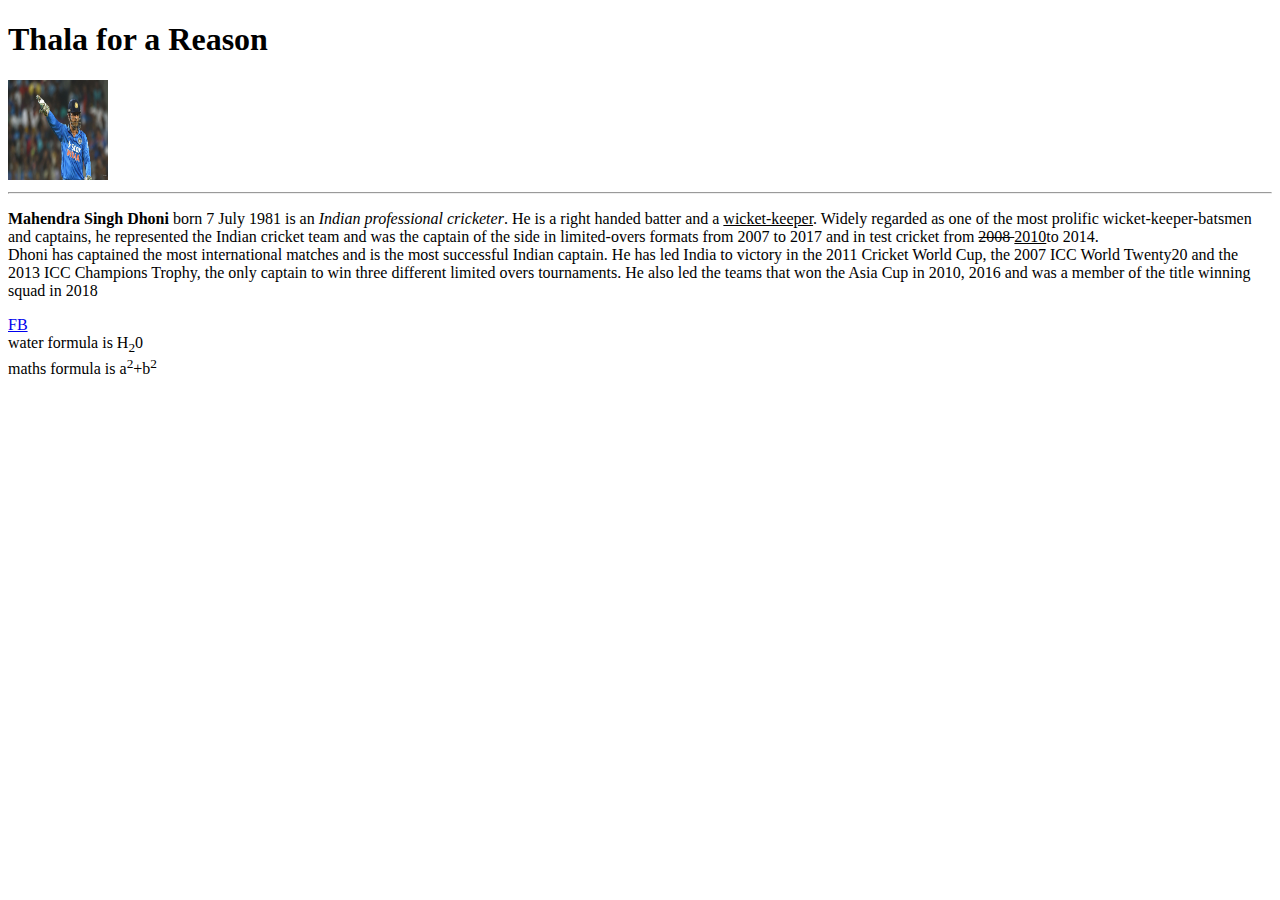
<file: index.html>
<!DOCTYPE html>
<html lang="en">
<head>
    <meta charset="UTF-8">
    <meta name="viewport" content="width=device-width, initial-scale=1.0">
    <title>Tribute to THALA</title>
</head>
<body>
    <h1>Thala for a Reason</h1>
    <img src="msd.jpg" alt="Dhoni" width="100" height="100"/>
    <hr>
    <p>
       <b>Mahendra Singh Dhoni</b>   born 7 July 1981 is an <i>Indian professional cricketer</i>. He is a right handed batter and a <u>wicket-keeper</u>. Widely regarded as one of the most prolific wicket-keeper-batsmen and captains, he represented the Indian cricket team and was the captain of the side in limited-overs formats from 2007 to 2017 and in test cricket from <del>2008 </del> <ins>2010</ins>to 2014.
       <br> Dhoni has captained the most international matches and is the most successful Indian captain. He has led India to victory in the 2011 Cricket World Cup, the 2007 ICC World Twenty20 and the 2013 ICC Champions Trophy, the only captain to win three different limited overs tournaments. He also led the teams that won the Asia Cup in 2010, 2016 and was a member of the title winning squad in 2018
    </p>
    <a href="https://www.facebook.com/MSDhoni/" target="_blank">FB</a><br>
    
    water formula is H<sub>2</sub>0<br>
    maths formula is a<sup>2</sup>+b<sup>2</sup>
</body>
</html>
</file>
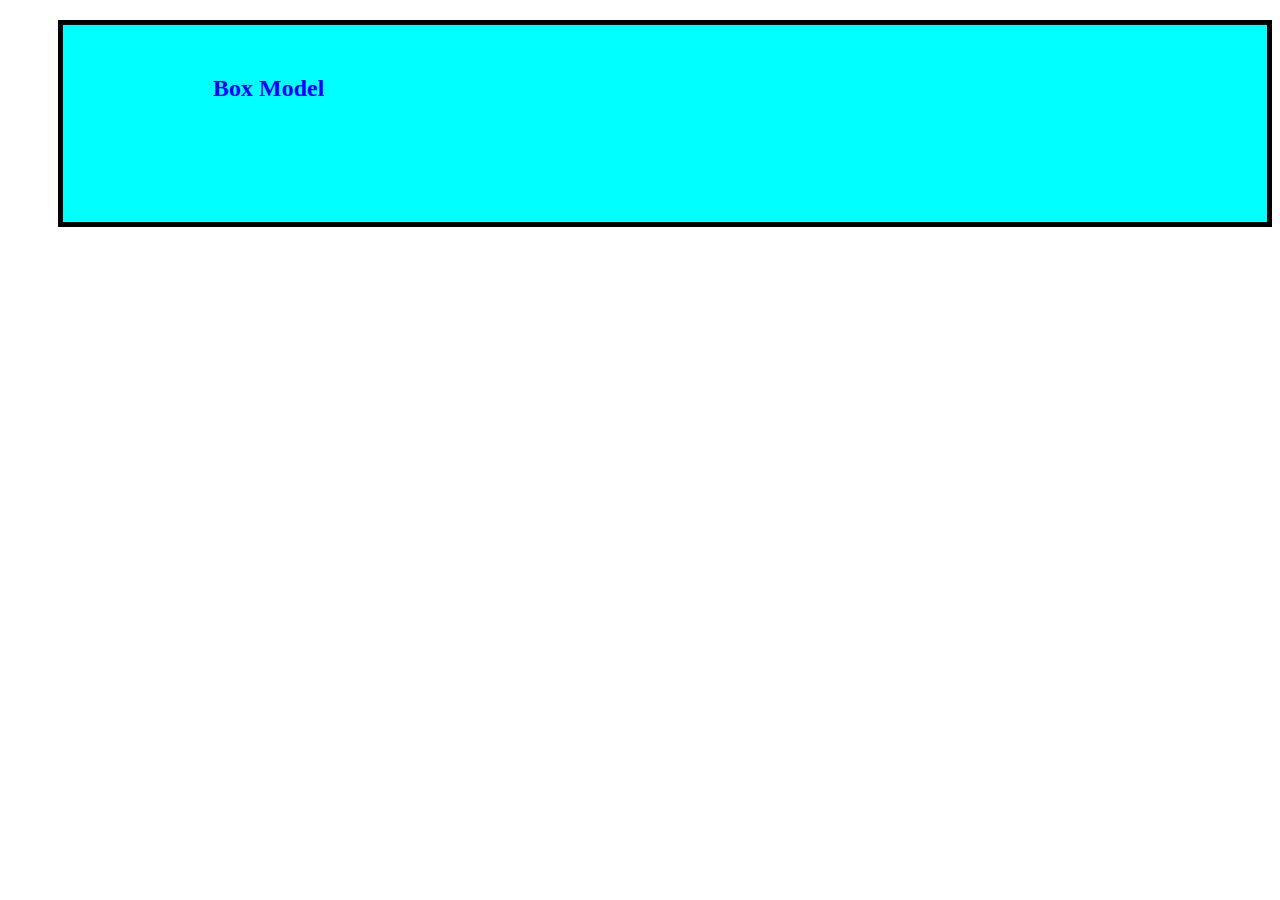
<file: CSS/box-model/index.html>
<!DOCTYPE html>
<html lang="en">
<head>
    <meta charset="UTF-8">
    <meta name="viewport" content="width=device-width, initial-scale=1.0">
    <title>Document</title>
    <link rel="stylesheet" href="./style.css">
</head>
<body>
    <h2>Box Model</h2>
    
</body>
</html>
</file>
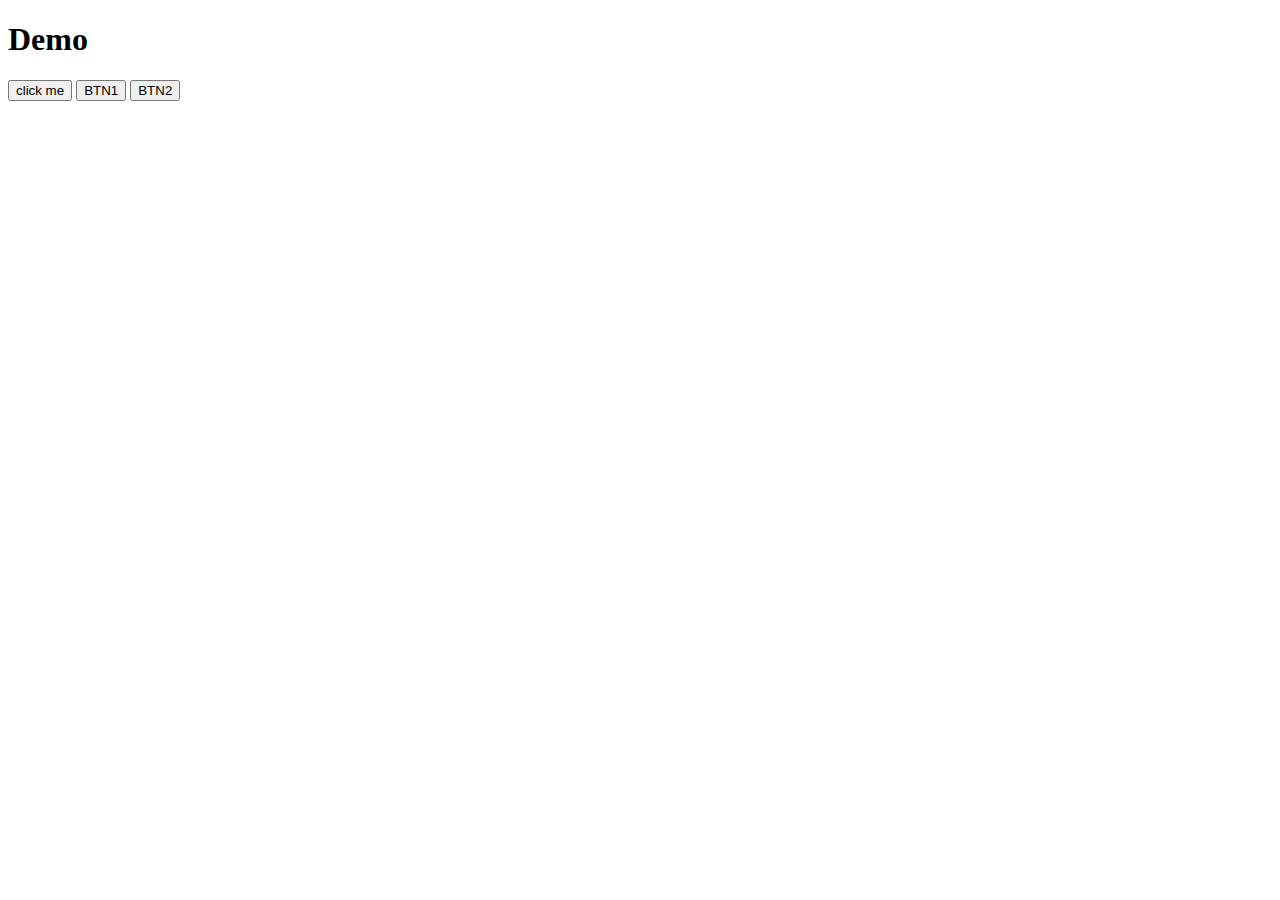
<file: CSS/first/index.html>
<!DOCTYPE html>
<html lang="en">
<head>
    <meta charset="UTF-8">
    <meta name="viewport" content="width=device-width, initial-scale=1.0">
    <title>Document</title>



    <!--<link rel="stylesheet" href="./style.css">
    <style>
        button
        {
            background-color: green;color:white;
        } 
    </style> -->
</head>
<body>
    <!--style="background-color: antiquewhite;"
     <button style="background-color: blue;color :white">click me</button>  -->
    
    <h1>Demo</h1>
    <button>click me</button>
    <button>BTN1</button>
    <button class="btn">BTN2</button>
    
</body>
</html>
</file>
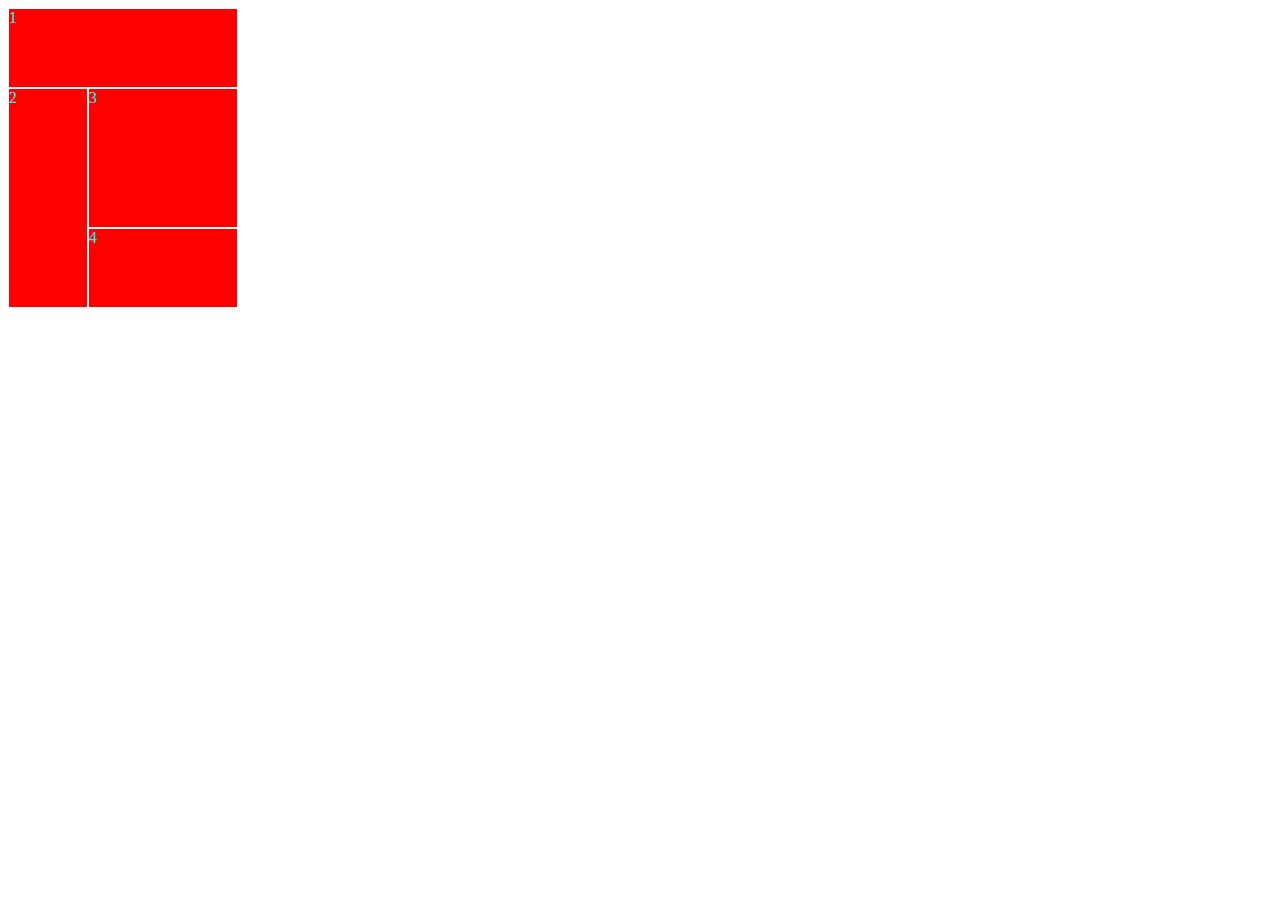
<file: CSS/grid/index.html>
<!DOCTYPE html>
<html lang="en">
<head>
    <meta charset="UTF-8">
    <meta name="viewport" content="width=device-width, initial-scale=1.0">
    <title>Document</title>
    <link rel="stylesheet" href="./style.css">
</head>
<body>
    <div class="main">
        <div class="box first">1</div>
        <div class="box second">2</div>
        <div class="box third">3</div>
        <div class="box fourth">4</div>
        <!--<div class="b0x"></div>
       <div class="b0x"></div>
       <div class="b0x"></div>
       <div class="b0x"></div>
       <div class="b0x"></div>
       <div class="b0x"></div>
       <div class="b0x"></div>-->
        
    </div>
</body>
</html>
</file>
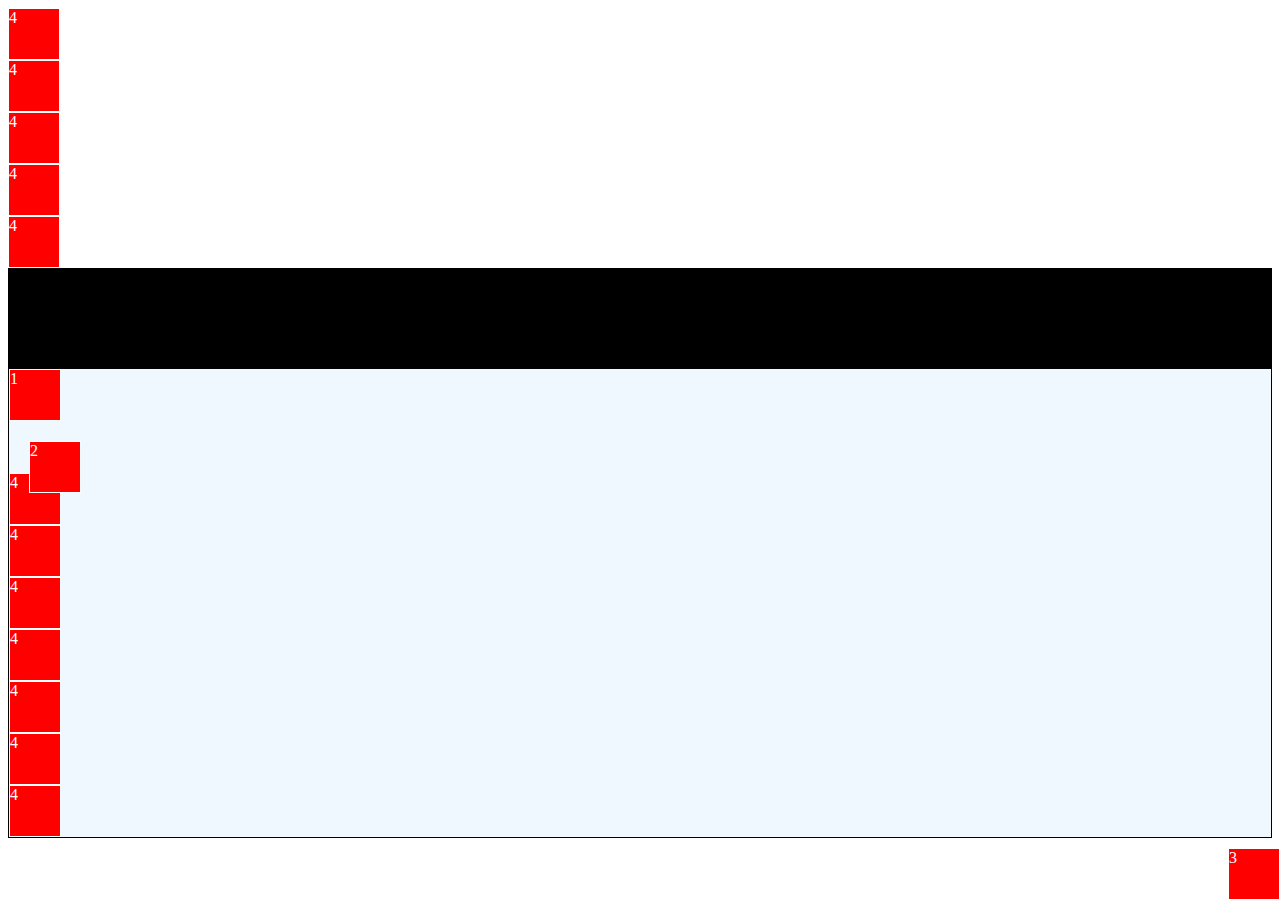
<file: CSS/positions/index.html>
<!DOCTYPE html>
<html lang="en">
<head>
    <meta charset="UTF-8">
    <meta name="viewport" content="width=device-width, initial-scale=1.0">
    <title>Document</title>
    <link rel="stylesheet" href="./style.css">
</head>
<body>
    <div class="box">4</div>
    <div class="box">4</div>
    <div class="box">4</div>
    <div class="box">4</div>
    <div class="box">4</div>
    <header></header>
    <div class="main">
        <div class="box">1</div>
        <div class="box box2">2</div>
        <div class="box box3">3</div>
        <div class="box">4</div>
        <div class="box">4</div>
        <div class="box">4</div>
        <div class="box">4</div> 
        <div class="box">4</div>
        <div class="box">4</div>
        <div class="box header">4</div>
    </div>
    
</body>
</html>
</file>
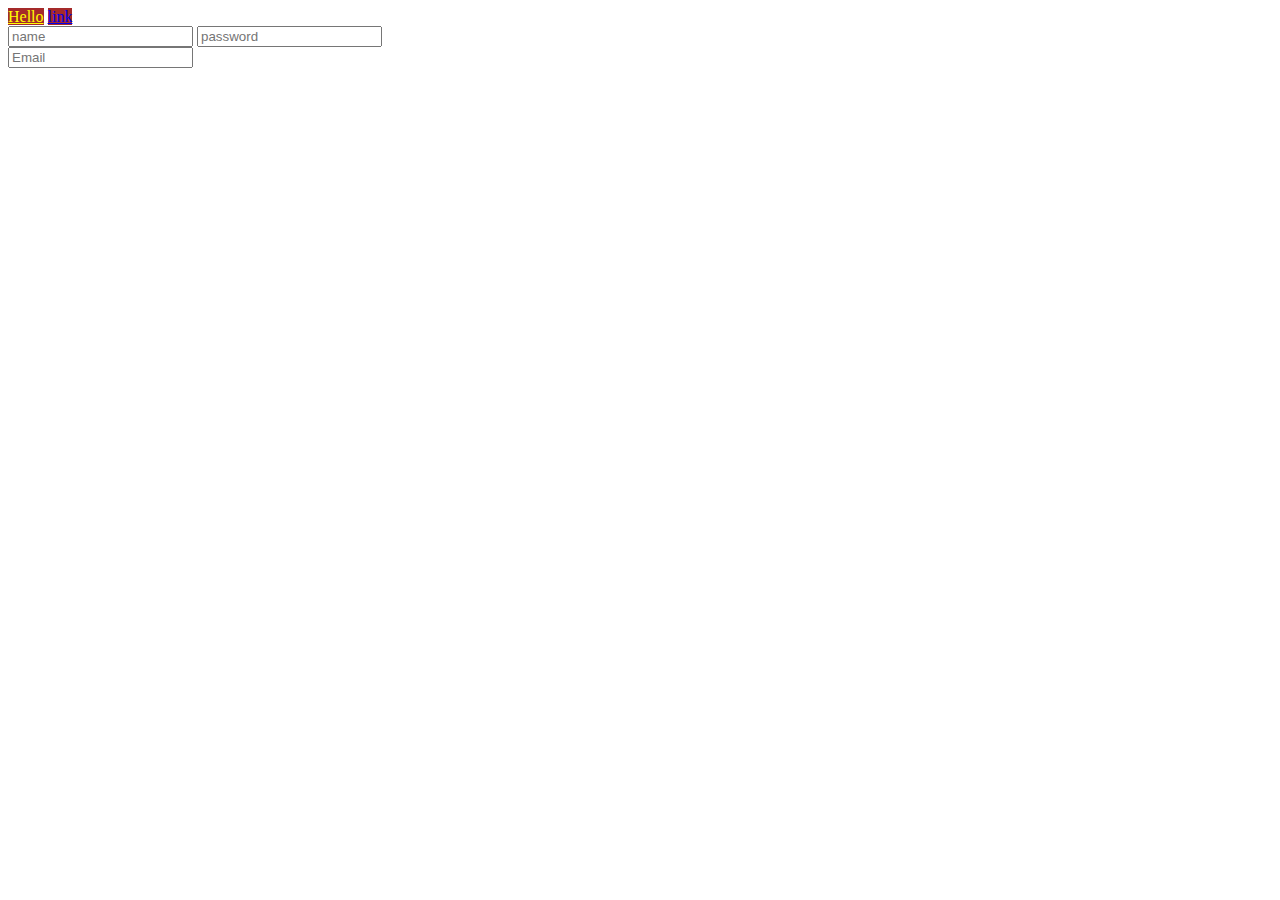
<file: CSS/psudo/index.html>
<!DOCTYPE html>
<html lang="en">
<head>
    <meta charset="UTF-8">
    <meta name="viewport" content="width=device-width, initial-scale=1.0">
    <title>Document</title>
    <link rel="stylesheet" href="./style.css">
</head>
<body>
    <a href="">Hello</a>
    <a href="https://www.google.com/">link</a> <br>
    <input type="text" placeholder="name"
    required>
    <input type="password" placeholder="password"> <br>
    <input type="Email" placeholder="Email">
</body>
</html>
</file>
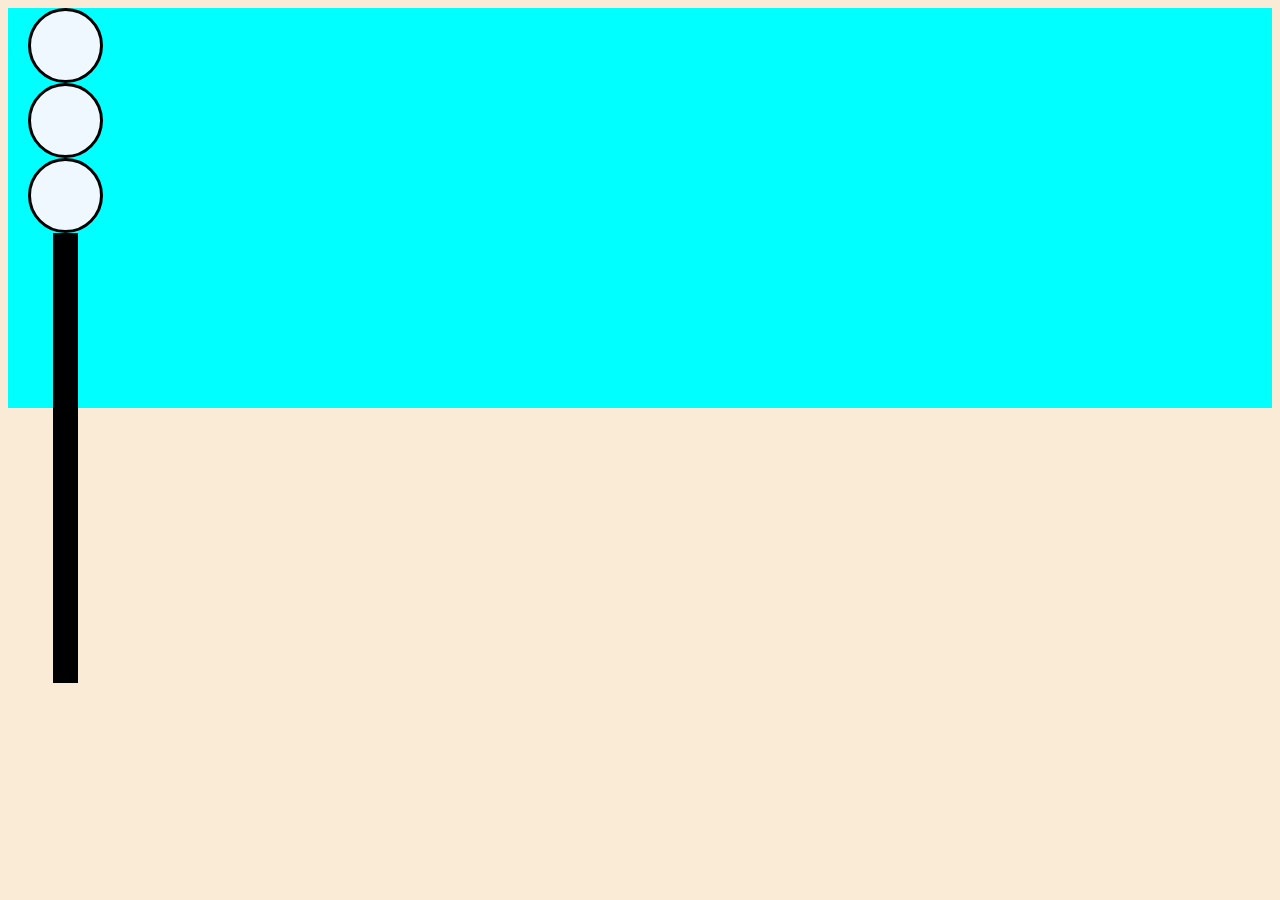
<file: CSS/Traffic lights/index.html>
<!DOCTYPE html>
<html lang="en">
<head>
    <meta charset="UTF-8">
    <meta name="viewport" content="width=device-width, initial-scale=1.0">
    <title>Signal Lights</title>
    <link rel="stylesheet" href="./style.css">
</head>
<body>
    <div class="main">
        <div class="light red"></div>
        <div class="light green"></div>
        <div class="light orange"></div>
        <div class="stand"></div>
    </div>
</body>
</html>
</file>
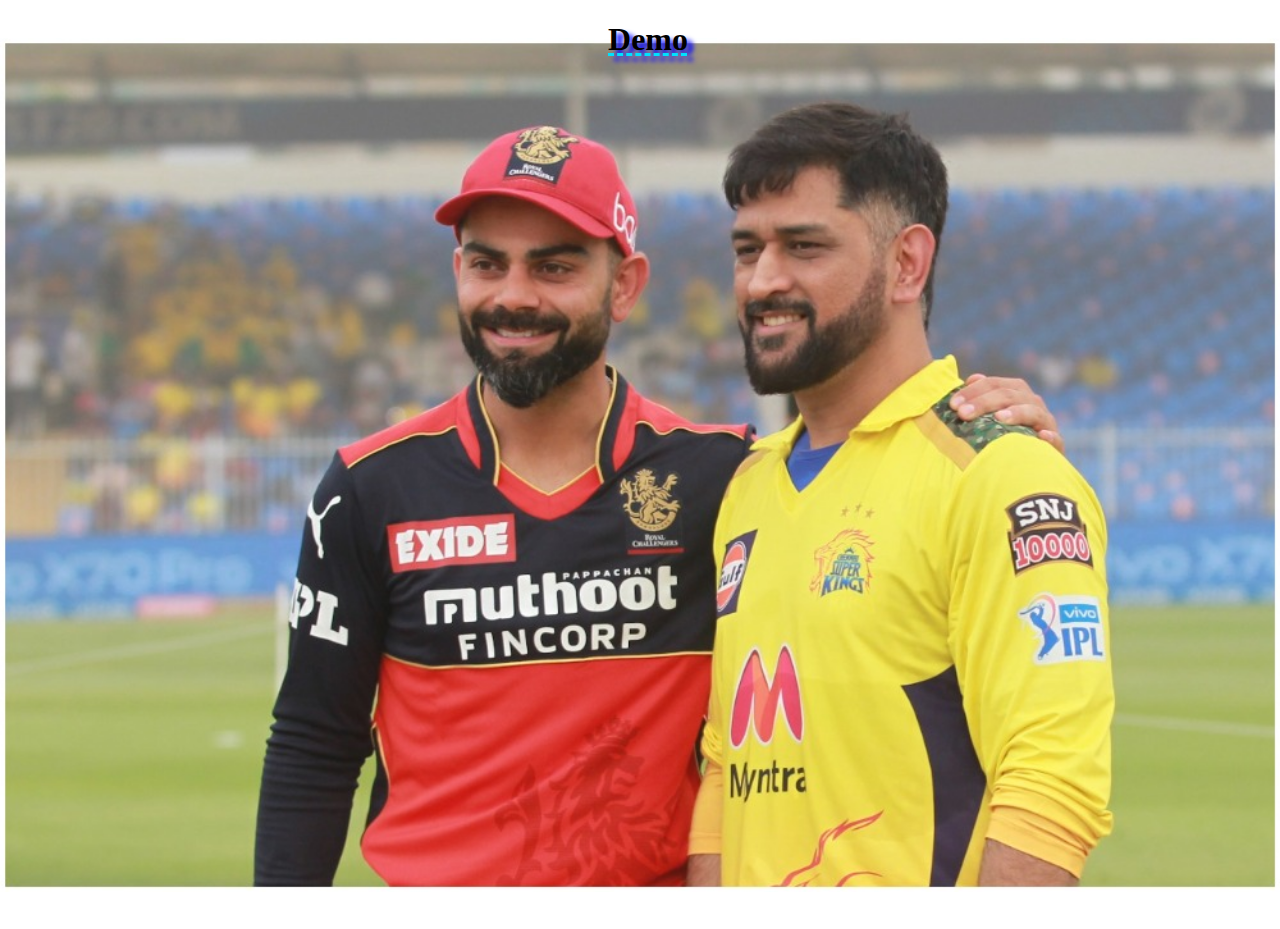
<file: CSS/Tribute/index.html>
<!DOCTYPE html>
<html lang="en">
<head>
    <meta charset="UTF-8">
    <meta name="viewport" content="width=device-width, initial-scale=1.0">
    <title> Tribute</title>
    <link rel="stylesheet" href="./style.css">


</head>
<body>
    <h1>Demo</h1>

    <!--<div class="box">
    <p id="para">Lorem, ipsum dolor sit amet consectetur adipisicing elit.</p>
     <div class="cbox">  
        Lorem ipsum dolor sit amet consectetur, adipisicing elit. Nesciunt voluptatum similique molestias culpa sit! Laudantium, a!

         </div> 
     </div> 
   
    <img src="./kohli.jpg" alt="Mahirat" class="image"> <br><br>
    <a href="clickme">click me</a> 
    
    
</body>
</html>
</file>
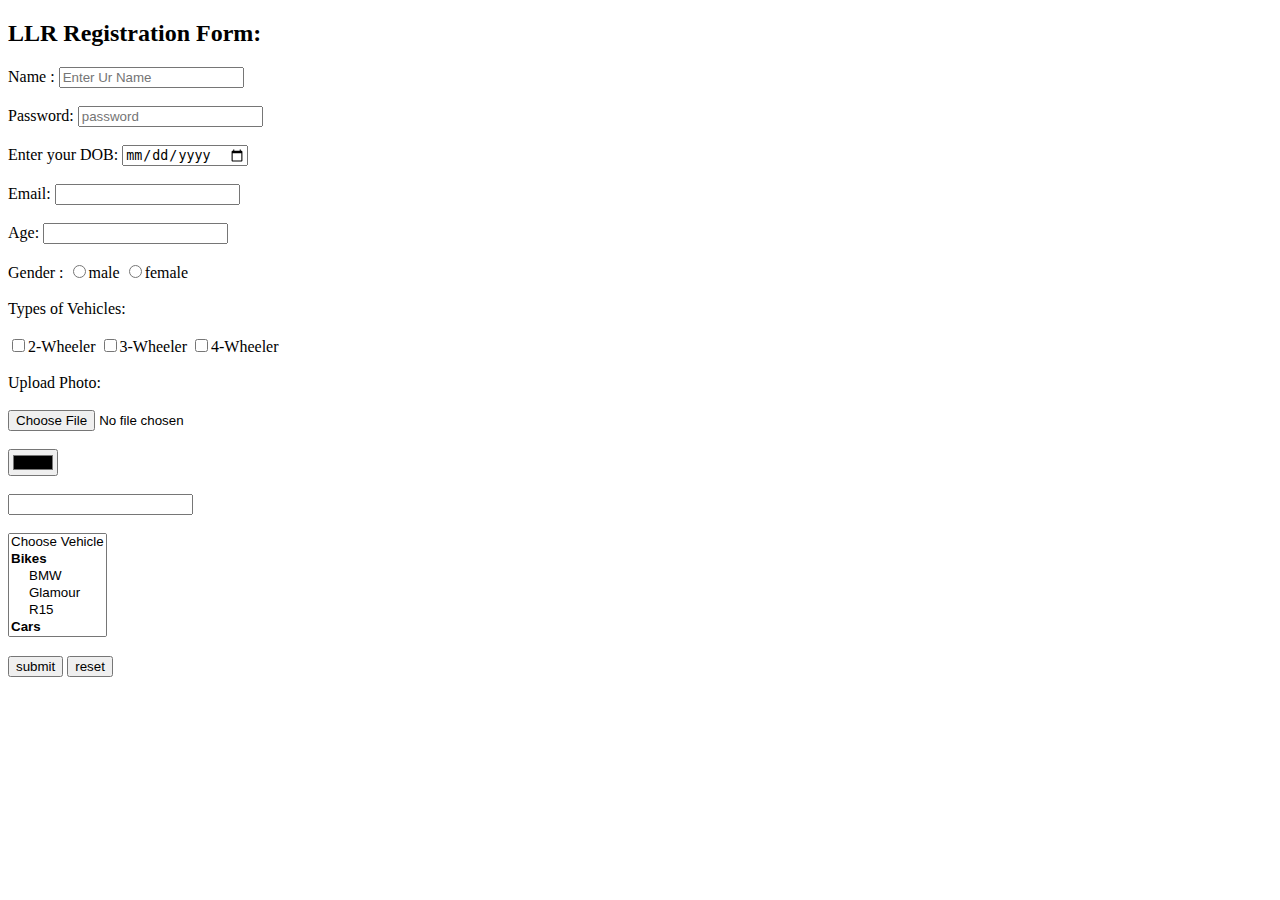
<file: HTML/Forms/index.html>
<!DOCTYPE html>
<html lang="en">
<head>
    <meta charset="UTF-8">
    <meta name="viewport" content="width=device-width, initial-scale=1.0">
    <title>LLR</title>
</head>
<body>
    <form>
        <h2>LLR Registration Form:</h2>
        Name :
        <input type="name" placeholder="Enter Ur Name" name=""/><br> <br>
        Password:
        <input type="Password"placeholder="password" name="password"><br><br> 
        Enter your DOB:
        <input type="date" name="DOB" id="DOB"> <br><br>
        Email:
        <input type="email" name="Email"/> <br><br>
        Age:
        <input type="number" name="number"/><br><br>
        Gender : 
        <input type="radio" name="gender" id="gender"/>male
        <input type="radio" name="gender" id="gender"/>female <br><br>
    
        Types of Vehicles: <br><br>
        <input type="checkbox"name="2-wheeler">2-Wheeler 
        <input type="checkbox"name="4-wheeler">3-Wheeler
        <input type="checkbox"name="4-wheeler">4-Wheeler <br><br>


        Upload Photo: <br><br>
        <input type="file" name="" id=""> <br><br>
        <input type="color" name="" id=""><br><br>
        <input type="url"name="" id=""> <br><br>

        <select name="Vehicles" id="vehicles" size="6" multiple> 
        <option value="">Choose Vehicle </option>
        <optgroup label="Bikes">
           <option value="B">BMW</option>
           <option value="G">Glamour</option>
           <option value="C">R15</option>
        
        <optgroup label="Cars">
            <option value="B">BMW</option>
           <option value="A">Audi</option>
           <option value="B">Benz</option>
         </optgroup> 
        </select> <br><br>

        <input type="button" value="submit">
        <input type="reset" value="reset">
        </form>
</body>
</html>
</file>
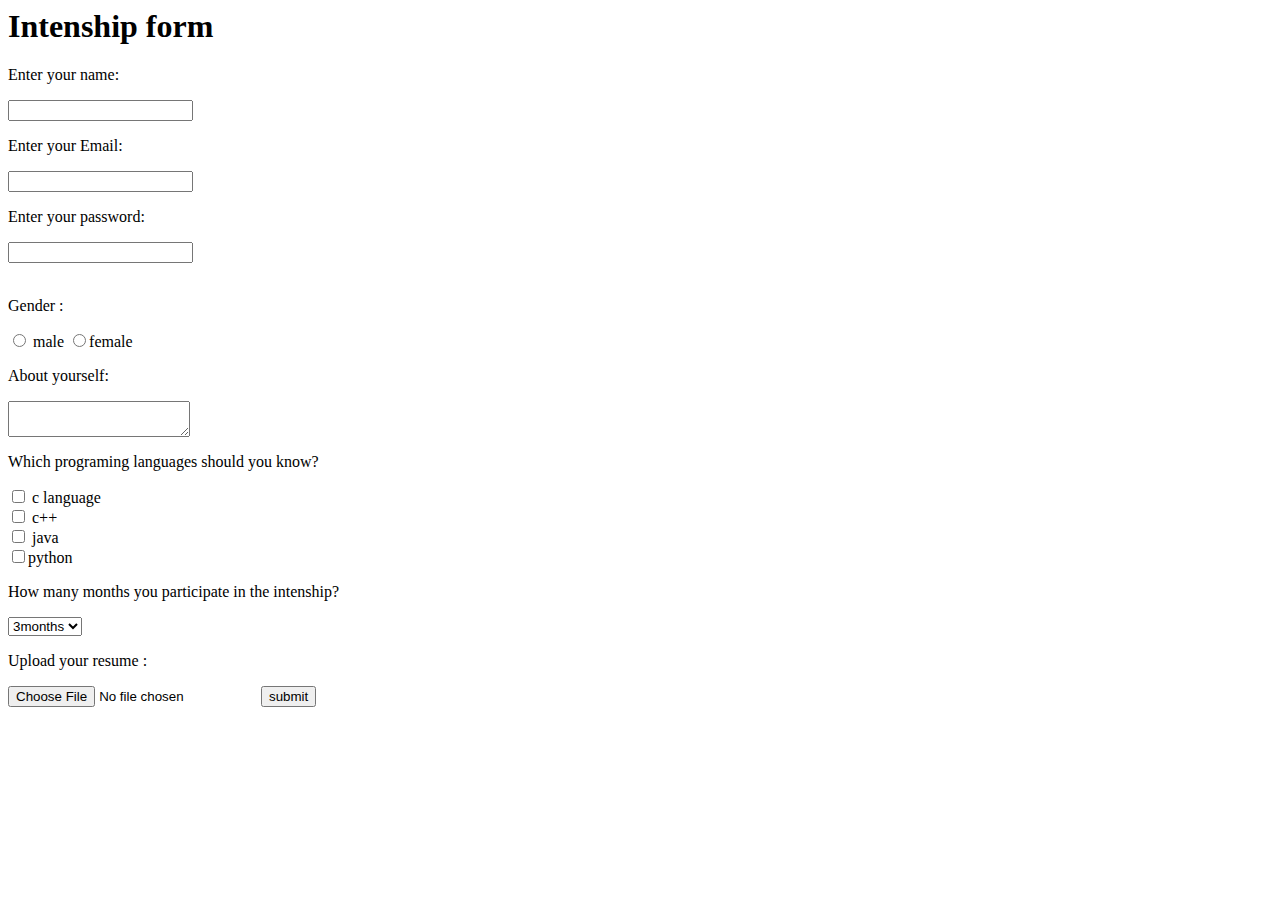
<file: HTML/ISForm/index.html>
<html>

<head>
<title> My web page </title>
</head>


<body> 
<h1> Intenship form </h1>
<form method="post">
<p> Enter your name: </P>
<input type="name" name="Name">
<p> Enter your Email: </P>
<input type="Email" name="Email">
<p> Enter your password: </p>
<input type="password" name="password"> <br><br>
<p>Gender :</p>
<input type="radio" name="gender" id="ma" /> <label for="ma">male</label>
<input type="radio" name="gender" id="fe" /><label for="fe">female</label>
<p> About yourself: </P>
<textarea rows="2" cols="20" name="Description">
</textarea>
<p> Which programing languages should you know? </p>
<input type="checkbox" name="c language" value="on"/> c language <br/>
<input type="checkbox" name="c++" value="on"/> c++ <br/>
<input type="checkbox" name="java" value="on"/> java <br/>
<input type="checkbox" name="python" value="on"/>python <br/>
<p> How many months you participate in the intenship? </P>
<select name="dropdown">
<option value="3months"> 3months</option> <br/>
<option value="6months"> 6months</option> <br/>
<option value="9months"> 9months</option> <br/>
</select>
<p> Upload your resume :</p>
<input type="file" name="file upload" accept="pdf/*/>
<p></p>
<a href="secondwebpage.html"><input type="button" name="submit" value="submit"/><a>

</form>
</body>
</html>
</file>
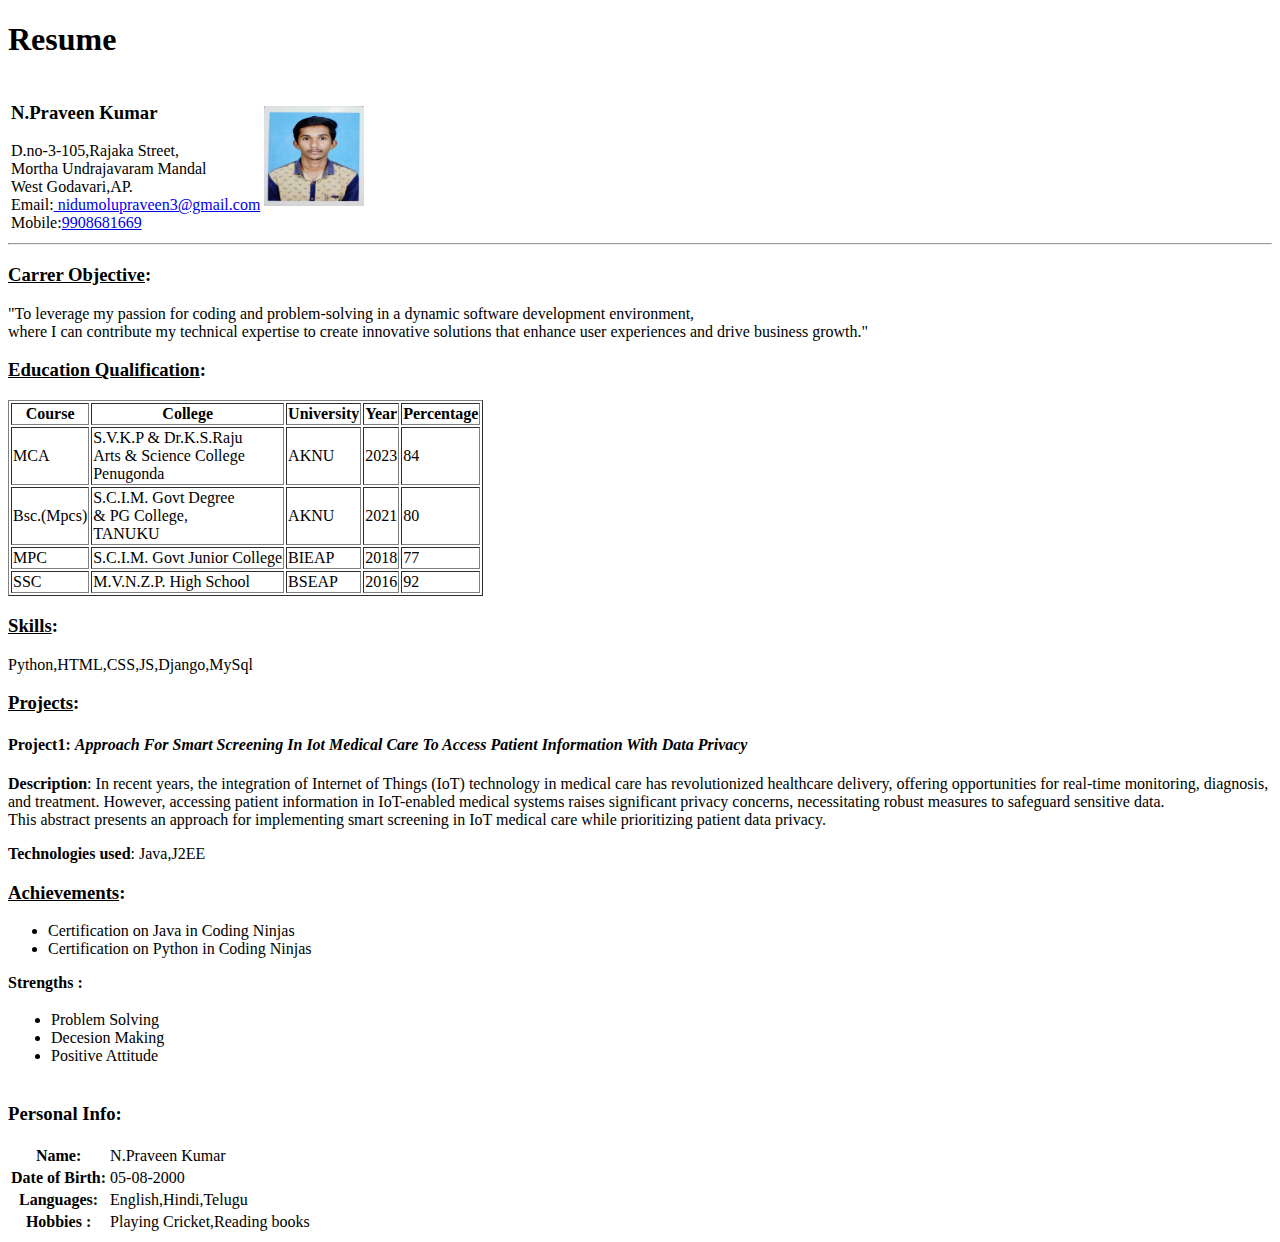
<file: HTML/Resume Page/index.html>
<!DOCTYPE html>
<html lang="en">
<head>
    <meta charset="UTF-8">
    <meta name="viewport" content="width=device-width, initial-scale=1.0">
    <title>RS</title>
</head>
<body>
    <header>
        <h1>Resume</h1>
    </header>
    <main><section><table>
            <tr><td>
          <h3>N.Praveen Kumar</h3>
     D.no-3-105,Rajaka Street, <br> Mortha Undrajavaram Mandal <br> West Godavari,AP.  <br>
  
        Email:<a href="mailto:nidumolupraveen3@gmail.com"> nidumolupraveen3@gmail.com</a><br>
        Mobile:<a href="tel:9908681669">9908681669</a>
                 </td>
                 <td>
                    <img src="praveen photo.jpg" alt="Praveen" width="100" height="100"/>
                 </td>
                </tr>
                </table>
            </section>
            <hr>
            <section>
                <h3><u>Carrer Objective</u>:</h3>
                <p>
                    "To leverage my passion for coding and problem-solving in a dynamic software development environment,<br> where I can contribute my technical expertise to create innovative solutions that enhance user experiences and drive business growth."</p>
            </section>
            <section>
                <h3><u>Education Qualification</u>:</h3>
                <table border="1">
                    <tr>
                        <th>Course</th>
                        <th>College</th>
                        <th>University</th>
                        <th>Year</th>
                        <th>Percentage</th>
                    </tr>
                    <tr>
                        <td>MCA</td>
                        <td>S.V.K.P & Dr.K.S.Raju <br>Arts & Science College <br>
                             Penugonda </td>
                        <td>AKNU</td>
                        <td>2023</td>
                        <td>84</td>
                    </tr>
                    <tr>
                        <td>Bsc.(Mpcs)</td>
                        <td>S.C.I.M. Govt Degree <br> & PG College, <br>TANUKU</td>
                        <td>AKNU</td>
                        <td>2021</td>
                        <td>80</td>
                    </tr>
                    <tr><td>MPC</td>
                        <td>S.C.I.M. Govt Junior College</td>
                        <td>BIEAP</td>
                        <td>2018</td>
                        <td>77</td>
                        </tr>
            <tr><td>SSC</td>
                <td>M.V.N.Z.P. High School</td>
                <td>BSEAP</td>
                <td>2016</td>
                <td>92</td> </tr>
                </table>
            </section>
            <section>
                <h3><u>Skills</u>:</h3>
                Python,HTML,CSS,JS,Django,MySql
            </section>
            <section>
                <h3><u>Projects</u>:</h3>
                <h4>Project1: <i>Approach For Smart Screening In Iot Medical Care To Access Patient Information With Data Privacy</i> </h4>
                 <p><b>Description</b>: In recent years, the integration of Internet of Things (IoT) technology in medical care has revolutionized healthcare delivery, offering opportunities for real-time monitoring, diagnosis, and treatment. However, accessing patient information in IoT-enabled medical systems raises significant privacy concerns, necessitating robust measures to safeguard sensitive data. <br> This abstract presents an approach for implementing smart screening in IoT medical care while prioritizing patient data privacy.</p>
                 <b>Technologies used</b>: Java,J2EE
                 </section>

            <section>
             <h3><u>Achievements</u>:</h3>
             <ul><p>
                <li>Certification on Java in Coding Ninjas</li><li>Certification on Python in Coding Ninjas</li>
                
             </p>
            </section>

            <section>
        
                <table> <tr><b>Strengths :</b>
                    <td><ul><li>Problem Solving</li>
                           <li>Decesion Making</li>
                           <li>Positive Attitude</li>
                    </ul></td></tr>
                    </table>
                    </section>
            <section>
                <h3>Personal Info:</h3>
            <table>
                <tr><th>Name:</th>
                <td>N.Praveen Kumar</td></tr>
                <tr><th>Date of Birth:</th>
                <td>05-08-2000</td>
                </tr>
            <tr>
                <th>Languages:</th>
                <td>English,Hindi,Telugu </td>
            </tr>
            <tr>
                <th>Hobbies :</th>
                <td>Playing Cricket,Reading books<td> 
            </tr>
            </table>
            </section>
        </main>
        <footer></footer>
        </footer>
</body>
</html>
</file>
<file: CSS/box-model/style.css>
h2
{
    background-color: aqua;
    color: blue;
   /* border-bottom-width: 5px;
    border-style: solid;
    border-color: black; 
     border-radius: 5px;*/

    border: 5px solid black; 
    padding: 50px 70px 120px 150px;   
    margin-left: 50px;
}
</file>
<file: CSS/first/style.css>
body
{
    background-color: aqua;
}
button
{
    background-color: yellow;
}
h1
{
    text-align:center
}
.btn
{
    background-color: red;
}
</file>
<file: CSS/grid/style.css>
.main
{
    display: grid;
   /* grid-template-columns: 100px 3rem 20%;*/
   grid-template-columns:repeat(4,auto);
   width: 300px;
   height: 300px;
  /* row-gap: 20px;
   column-gap: 10px;
   gap: 20px;
   justify-content: start;
   align-items: start;
   align-content: start;*/
   grid-template-areas: "a a a"
                        "b c c"
                        "b c c"
                        "b d d"
                       
}                    
.box
{
    background-color: red;
  /*  height: 50px;
    width: 50px;*/
    border: 1px solid white;
    color: aqua;

}
.first
{
    grid-area: a;
}
.second
{
    grid-area: b;
}
.third{
    grid-area: c;
}
.fourth{
    grid-area: d;
}

/*grid-row-start: 1;
    grid-row-end: 3;
    grid-row: 1/3;
    grid-column-start: 1;
    grid-column-end: 3;
    grid-column: 1/3;*/
</file>
<file: CSS/positions/style.css>
body
{
   /* display: flex;
    justify-content: center;
    align-items: center; */
    height: 100vh; 
}
.main
{
    background-color: aliceblue;
    border: 1px solid black;
    display: flex;
   flex-direction: column;
 
}
.box
{
    height: 50px;
    width: 50px;
    background-color: red;
    color: white;
    border: 1px solid white;
}
.box2
{
    position: relative; /*previous position*/
    top:20px;
    left:20px;
}
.box3
{
    position: fixed;     /*body */ /*fixed is also  absolute but will be fixed on scrolling */
    right: 0px;
    bottom: 0px;
}
header{
    width: 100%;
    height: 100px;
    background-color: black;
    position: flex;
    top: 30px;
   

}
</file>
<file: CSS/psudo/style.css>
*
{
box-sizing: border-box;
}
a:link
{
    background-color: brown;
}
a:active
{
    background-color: blue;
    color: antiquewhite;
}
a:visited
{
    color:yellow;
}
:input:hover
{
    background-color: bisque;
}
.input:focus
{
    background-color: red;
}
</file>
<file: CSS/Traffic lights/style.css>
*{
    box-sizing: border-box;
}

body
{
    background-color: antiquewhite;
}
.main
{
    background-color: aqua;
    height: 400px;
}
.light
{
    background-color: aliceblue;
    height: 75px;
    width: 75px;
    border: solid black;
    margin-left: 20px;
    padding: 10px;
    border-radius: 50%;
}


.red:hover
{
    background-color: red;
}
.green:hover
{
    background-color: green;
}
.orange:hover
{
    background-color: orange;
}
.stand
{
    background-color: black;
    height: 50vh;
    width: 25px;
    margin-left: 45px;
}
</file>
<file: CSS/Tribute/style.css>
/*.box
{
    height: 50vh;
    width: 80vw;
    background-color: blue;color:antiquewhite;
    font-size: 10px;
    font-style: italic;
    
}
.image
{
    height: 100px;
}
a
{
    background-color: red; color:antiquewhite;
    height: 200px;
}
#para
{
    font-size: 2em;
    font-family: cursive;
    font: weight 400px;
    font-style: inherit;
    font-variant: small-caps;

}
.cbox
{
    background-color: red;
    height: 50%;
    width: 50%;   
    font-size: 20px;
    text-align: left; 
}*/
h1
{
    text-align: center;
    text-decoration: dashed;
    text-decoration-line:underline;
    text-decoration-color: rgb(0, 225, 255);
    text-transform:capitalize;
    text-shadow: 6px 5px 5px blue;
} 
body
{
    background: url('./kohli.jpg');
   /*background-image: url(./kohli.jpg);*/
   height: 100vh;
   width:100vw;
   background-repeat: no-repeat;
   background-size:contain;
   background-position: center center;
   background-attachment:scroll;

}
</file>
